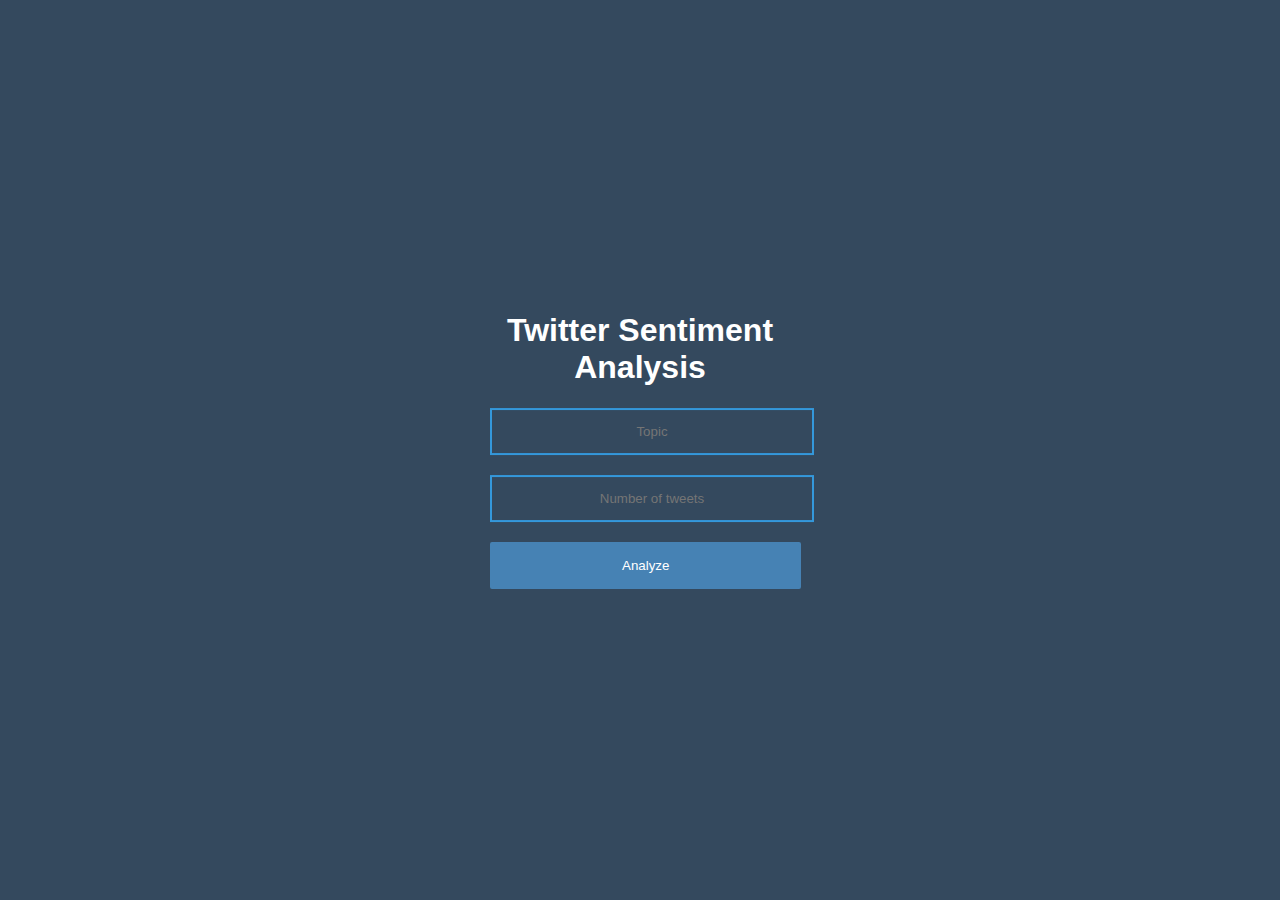
<file: index.html>
<!DOCTYPE html>
<html lang="en" dir="ltr">
  <head>
    <meta charset="utf-8">
    <title>Form</title>
    <link rel="stylesheet" href="style.css">
  </head>
  <body>

<form class="box" action="index.html" method="post">
  <h1>Twitter Sentiment Analysis</h1>
  <input type="text" name="" placeholder="Topic">
  <input type="text" name="" placeholder="Number of tweets">
  <input type="submit" name="" value="Analyze">
</form>


  </body>
</html>
</file>
<file: style.css>
body{
  margin: 0;
  padding: 0;
  font-family: sans-serif;
  background: #34495e;
}
.box{
  width: 300px;
  padding: 40px;
  position: absolute;
  top: 50%;
  left: 50%;
  transform: translate(-50%,-50%);
  text-align: center;
}
.box h1{
  color: white;
  text-transform: none;
  text-align: center;
 
}
.box input[type = "text"],.box input[type = "text"]{
  border:0;
  background: none;
  display: block;
  margin: 20px auto;
  text-align: center;
  border: 2px solid #3498db;
  padding: 14px 10px;
  width: 300px;
  outline: none;
  color: white;
  border-radius: 0;
  transition: 0.25s;
}
.box input[type = "text"]:focus,.box input[type = "text"]:focus{
  width: 280px;
  border-color: #6dc6f0;
}

.box input[type = "submit"]{
  border:0;
  background: steelblue;
  display: block;
  margin: 20px auto;
  text-align: center;
  border: 2px solid  steelblue;
  padding: 14px 130px;
  outline: none;
  color: white;
  border-radius: 2px;
  transition: 0.25s;
  cursor: pointer;
}
.box input[type = "submit"]:hover{
  background: linear-gradient(120deg,#203644, #40607e);
}
</file>
